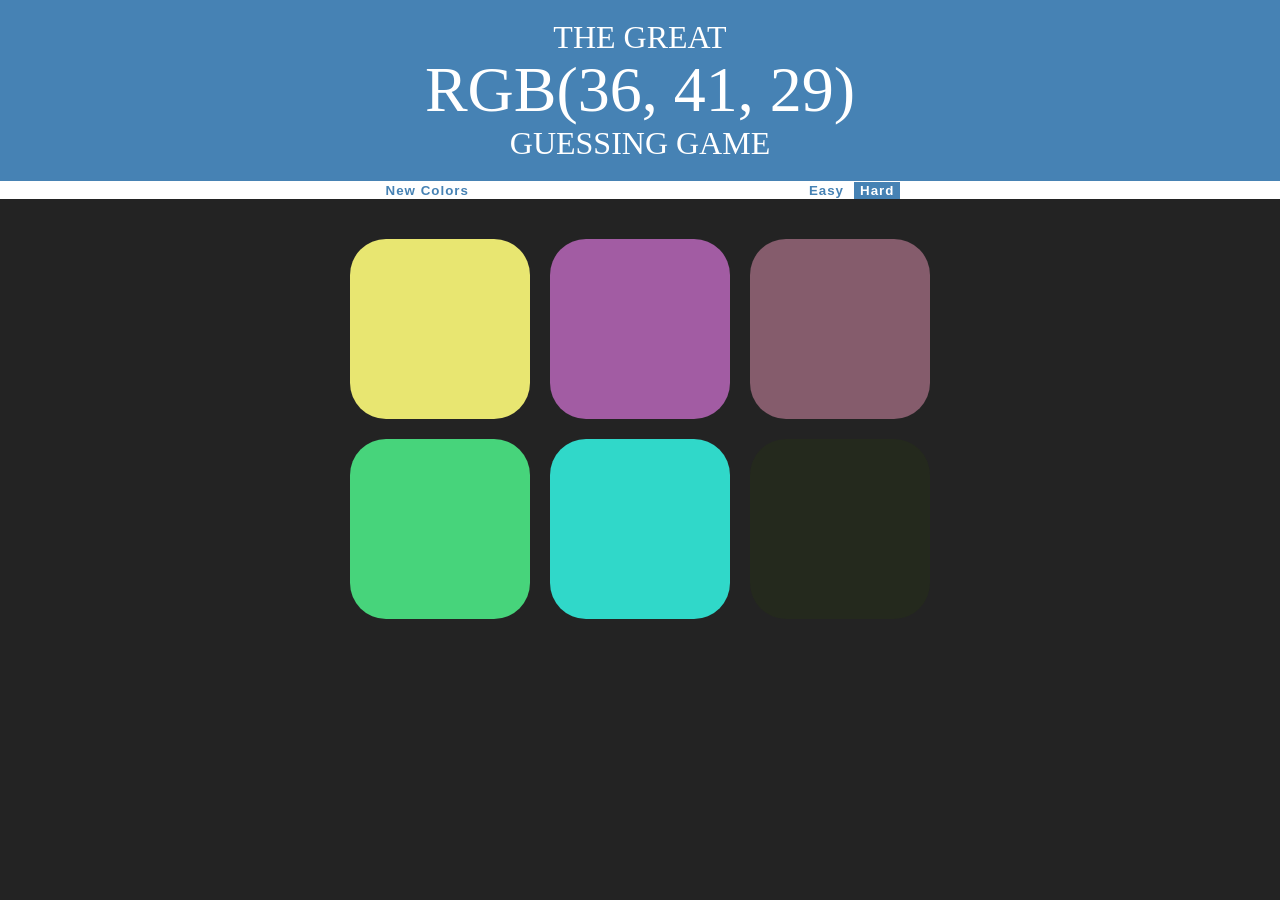
<file: index.html>
<!DOCTYPE html>
<html lang="en" dir="ltr">
<head>
  <meta charset="utf-8">
  <meta name="viewport" content="width=device-width, initial-scale=1.0">
  <title>colorGame</title>
  <link rel="stylesheet" href="assets/css/master.css">
</head>
<body>
  <h1>The Great
    <br>
  <span class="colorPicked"> RGB</span>
  <br>
   Guessing Game</h1>
  <div class="navbar">
    <button class="refreshColors">New Colors</button>
    <span class="alert"></span>
    <button class="easy">Easy</button>
    <button class="hard selected">Hard</button>

  </div>

  <div class="container">
    <div class="square">

    </div>
    <div class="square">

    </div>
    <div class="square">

      </div>
    <div class="square">

    </div>
    <div class="square">

    </div>
    <div class="square">

    </div>
  </div>
  <script type="text/javascript" src="assets/js/colorgame.js">

  </script>
</body>
</html>
</file>
<file: assets/css/master.css>
body{
  background-color: #232323;
  text-transform: uppercase;
  margin: 0;

}
.container{
  padding-top: 30px;
  background-color: inherit;
}
.square{
  width: 30%;
  background: #232323;
  padding-bottom: 30%;
  float: left;
  margin: 1.66%;
  border-radius: 20%;
  transition: background-color 0.9s;
  -webkit-transition: background-color 0.9s;
  -moz-transition:background-color 0.9s;
}
.container{
  max-width: 600px;
  margin: 0 auto;
}
h1{
  color: white;
  text-align: center;
  background-color: steelblue;
  line-height: 1.1;
  margin: 0;
  font-weight: normal;
  padding: 20px 0;
}
.navbar{
  height: 100%;
  background-color: white;
  margin: 0;
  text-align: center;
}
.colorPicked{
  font-size: 200%;
}
.alert{
  display: inline-block;
  width: 25%;
}
button{
  border-style: none;
  border-width: 0;
  background-color: white;
  margin: 0;
  color: steelblue;
  height: 100%;
  letter-spacing: 1px;
  font-weight: 700;
  transition: all 0.7s;
  -webkit-transition: all 0.7s;
  -moz-transition: all 0.7s;
  outline: none;
}
button:hover{
  color: white;
  background-color: steelblue;
}
.selected{
  background-color: steelblue;
  color: white;
}
</file>
